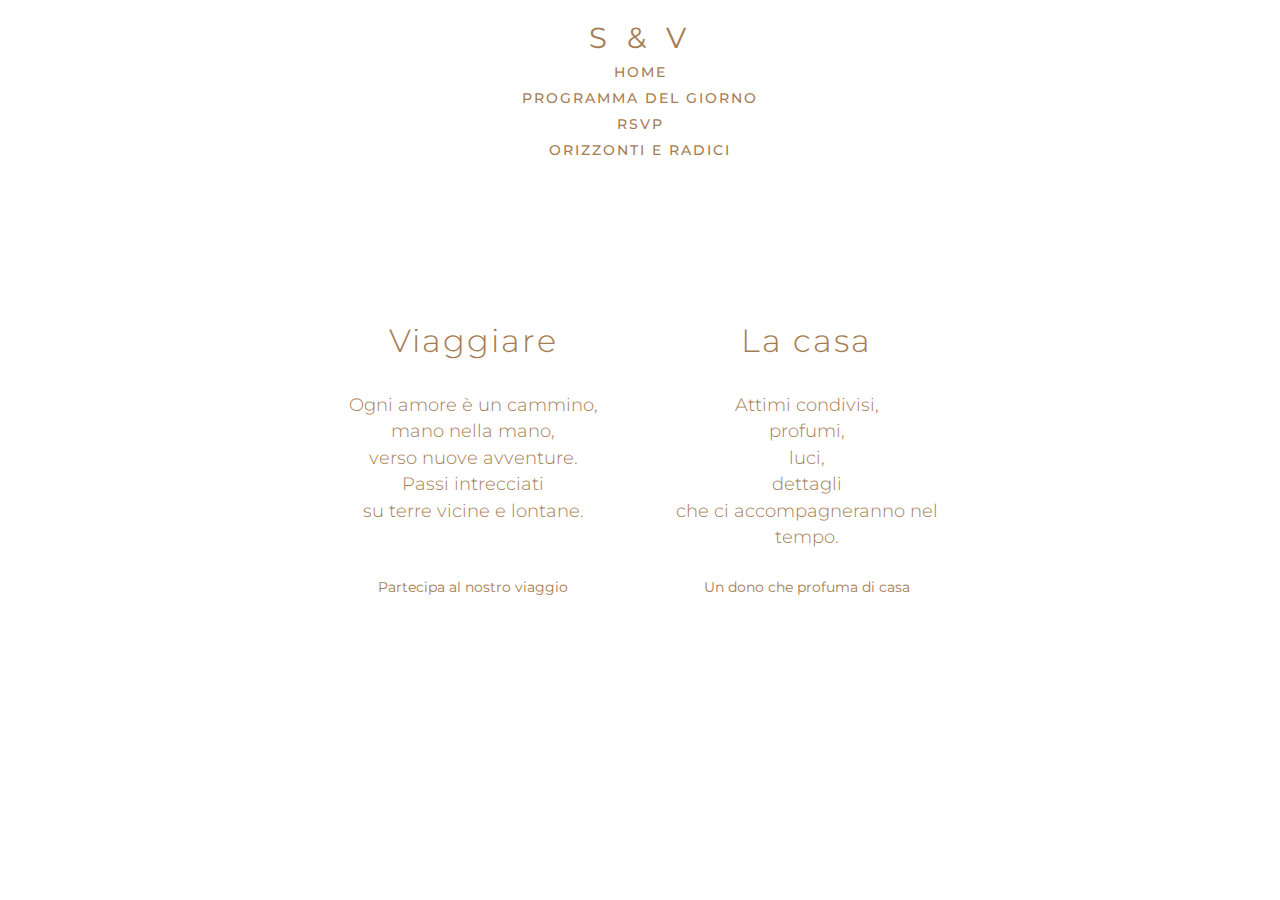
<file: orizzonti_radici.html>
<!DOCTYPE html>
<html lang="it">

<head>
    <meta charset="UTF-8">
    <meta name="viewport" content="width=device-width, initial-scale=1.0">
    <title>Orizzonti e Radici</title>
    <link rel="stylesheet" href="styles.css">
</head>

<body>
    <div class="logo">S & V</div>
    <nav>
        <a href="index.html">HOME</a>
        <a href="programma.html">PROGRAMMA DEL GIORNO</a>
        <a href="rsvp.html">RSVP</a>
        <a href="orizzonti_radici.html">ORIZZONTI E RADICI</a>
    </nav>

    <div class="container-flex">
        <div class="block">
            <h2>Viaggiare</h2>
            <p>Ogni amore è un cammino,<br>
                mano nella mano,<br>
                verso nuove avventure.<br>
                Passi intrecciati <br>
                su terre vicine e lontane.</p>
            <a class="btn" href="#">Partecipa al nostro viaggio</a>
        </div>

        <div class="block">
            <h2>La casa</h2>
            <p>Attimi condivisi,<br>
                profumi, <br>
                luci,<br>
                dettagli <br>
                che ci accompagneranno nel tempo.</p>
            <a class="btn" href="#">Un dono che profuma di casa</a>
        </div>
    </div>
</body>

</html>
</file>
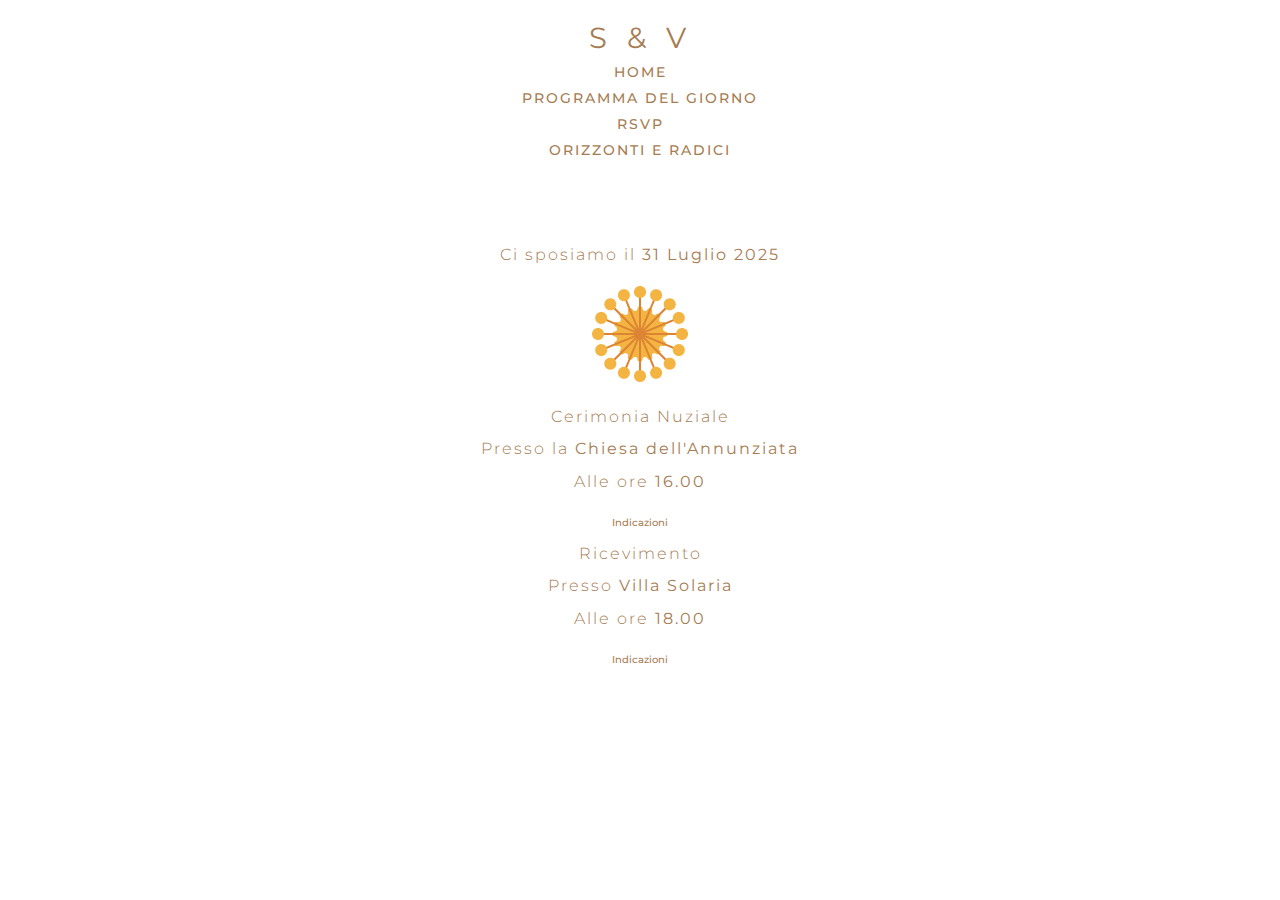
<file: programma.html>
<!DOCTYPE html>
<html lang="it">

<head>
    <meta charset="UTF-8">
    <meta name="viewport" content="width=device-width, initial-scale=1.0, maximum-scale=1.0">
    <title>Programma Matrimonio</title>
    <link rel="stylesheet" href="styles.css">
</head>

<body>
    <div class="logo">S & V</div>

    <nav>
        <a href="index.html">HOME</a>
        <a href="programma.html">PROGRAMMA DEL GIORNO</a>
        <a href="rsvp.html">RSVP</a>
        <a href="orizzonti_radici.html">ORIZZONTI E RADICI</a>
    </nav>

    <div class="container">
        <h2>Ci sposiamo il <strong>31 Luglio 2025</strong> </h2>
        <img src="images/pollen-core.png" alt="Wedding Symbol" class="small-icon">
        <h2>Cerimonia Nuziale</h2>
        <h2>Presso la <strong>Chiesa dell'Annunziata</strong> </h2>
        <h2> Alle ore <strong> 16.00</strong></h2>
            <a class="btn google-btn" 
               href="https://www.google.com/maps/search/?api=1&query=Via+Spirito,+80061+Annunziata+NA+Italy"
               target="_blank">
               Indicazioni
            </a>
        <h2>Ricevimento</h2>
        <h2>Presso <strong> Villa Solaria</strong> </h2>
        <h2>Alle ore <strong> 18.00</strong> </h2>
            <a class="btn google-btn" 
               href="Come%20raggiungere%20Villa%20Solaria.pdf"               
               target="_blank">
               Indicazioni
            </a>

    </div>
</body>

</html>
</file>
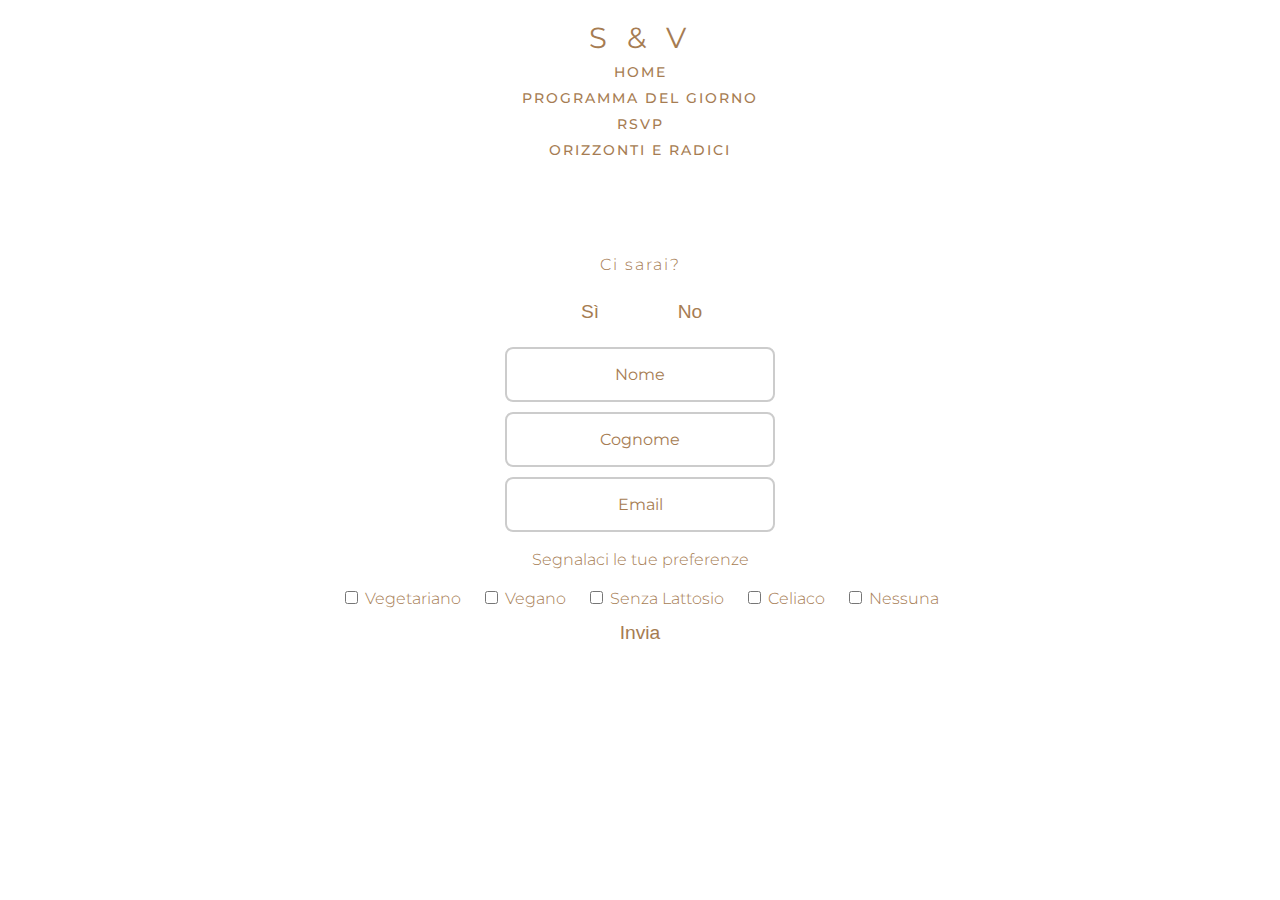
<file: rsvp.html>
<!DOCTYPE html>
<html lang="it">
<head>
    <meta charset="UTF-8">
    <meta name="viewport" content="width=device-width, initial-scale=1.0">
    <title>RSVP</title>
    <link rel="stylesheet" href="styles.css">
</head>

<body>
    <div class="logo">S & V</div>
    <nav>
        <a href="index.html">HOME</a>
        <a href="programma.html">PROGRAMMA DEL GIORNO</a>
        <a href="rsvp.html">RSVP</a>
        <a href="orizzonti_radici.html">ORIZZONTI E RADICI</a>
    </nav>

    <div class="container">
        <h2>Ci sarai?</h2>

        <form id="rsvpForm">
            <div>
                <button type="button" class="btn" onclick="setAttendance('Si')">Sì</button>
                <button type="button" class="btn" onclick="setAttendance('No')">No</button>
            </div>

            <div>
                <input type="text" id="nome" placeholder="Nome" required>
                <input type="text" id="cognome" placeholder="Cognome" required>
                <input type="text" id="email" placeholder="Email" required>
            </div>

            <p class="preferences-text">Segnalaci le tue preferenze</p>

            <div class="preferences">
                <label><input type="checkbox" value="Vegetariano"> Vegetariano</label>
                <label><input type="checkbox" value="Vegano"> Vegano</label>
                <label><input type="checkbox" value="Senza Lattosio"> Senza Lattosio</label>
                <label><input type="checkbox" value="Celiaco"> Celiaco</label>
                <label><input type="checkbox" value="Celiaco"> Nessuna</label>
            </div>

            <button type="submit" class="btn">Invia</button>
        </form>
    </div>

    <script src="script.js"></script>
</body>
</html>
</file>
<file: styles.css>
@import url('https://fonts.googleapis.com/css2?family=Montserrat:wght@300;400;500;600&display=swap');

html, body {
  height: 100%;
  margin: 0;
  padding: 0;
}

body {
  font-family: 'Montserrat', sans-serif;
  background-color: #ffffff;
  color: #A67C52; /* Testo sempre visibile */
  display: flex;
  flex-direction: column;
  align-items: center;
  justify-content: center;
  min-height: 100vh;
  text-align: center;
  margin: 0;
  padding: 0;
  position: relative;
}

.logo {
  position: absolute;
  top: 20px;
  font-size: 1.8em;
  font-weight: 400;
  letter-spacing: 6px;
  color: #A67C52;
  display:flex
}

nav {
  position: absolute;
  top: 70px;
  width: 100%;
  text-align: center;
}

nav a {
  margin: 0 12px;
  font-size: 0.9em;
  color: #A67C52;
  letter-spacing: 2px;
  text-decoration: none;
  text-transform: uppercase;
  font-weight: 500;
  transition: color 0.3s;
}

nav a:hover {
  color: #f4cbcb;
}

.container {
  width: 100%;
  max-width: 950px;
  padding: 30px;
  box-sizing: border-box;
}

.container h1 {
  margin-top: 60px; 
}

h1 {
  font-size: 6em;
  font-weight: 400;
  letter-spacing: 4px;
  margin-bottom: -150px; /* Spazio tra il titolo e il countdown */
  color: #A67C52;
  display:flex
}

h2 {
  font-size: 1em;
  font-weight: 300;
  color: #A67C52;
  letter-spacing: 2px;
}

p {
  font-size: 1em;
  font-weight: 300;
  color: #A67C52;
  line-height: 1.5;
}

/* Sposta il countdown più in basso */
#countdown {
  display: flex;
  justify-content: center;
  gap: 10px;
  margin-top: 200px; /* Maggiore spazio tra titolo e countdown */
}

#countdown div {
  padding: 12px;
  color: #A67C52;
  border-radius: 5px;
  width: 90px;
  font-weight: 400;
  font-size: 0.9em;
}

/* Sposta i pulsanti "Sì" e "No" più al centro */
#rsvpForm div:first-child {
  display: flex;
  justify-content: center;
  margin: 10px 0; /* Maggiore spazio sopra e sotto */
}

#rsvpForm input[type="text"] {
  width: 100%;
  max-width: 250px; /*larghezza*/ 
  height: 35px; /*altezza*/ 
  font-size: 1em;
  padding: 8px; /*spazio interno*/ 
  border-radius: 8px;
  border: 2px solid #ccc;
  text-align: center;
  display: block;
  margin: 10px auto; /* Centra gli input */
}

#rsvpForm input[type="text"]::placeholder {
  font-size: 1em; /* Aumenta la grandezza del testo nel placeholder */
  color: #A67C52; /* Cambia colore per renderlo più visibile */
}

.btn {
  padding: 12px 24px;
  font-size: 1em;
  border: 2px solid rgb(255, 255, 255);
  cursor: pointer;
  transition: 0.3s;
}

.btn:hover {
  background-color: #f4cbcb;
}



#rsvpForm .btn {
  width: 100px; /* Imposta la stessa larghezza per entrambi */
  height: 50px; /* Imposta la stessa altezza per entrambi */
  font-size: 1em; /* Mantiene il testo leggibile */
  text-align: center;
  padding: 10px 0; /* Allinea verticalmente il testo */
  border-radius: 8px; /* Smussa gli angoli */
  background-color: #ffffff; 
  color: #A67C52; /* Testo scuro per contrasto */
  border: none; /*2px solid #ffffff;*/ /* Bordo leggermente più scuro */
 cursor: pointer;
transition: opacity 0.3s
}


#rsvpForm .btn:hover {
  opacity: 0.8;
  background-color: #f4cbcb
}


form input[type="text"] {
  padding: 12px;
  width: 85%;
  margin-top: 15px;
  text-align: center;
  border-radius: 5px;
  border: 1px solid #A67C52;
  font-family: 'Montserrat', sans-serif;
}

.preferences {
  margin-top: 15px;
  font-size: 1em;
}

.preferences label {
  margin: 8px;
  font-weight: 300;
}

.preferences input[type="checkbox"] {
  accent-color: #A67C52;
}

/* Rimuove tutti i riquadri */
.container, #countdown {
  background-color: transparent !important;
  box-shadow: none !important;
  border: none !important;
}

/* Se ancora vedi un box, aggiungi questa regola */
.container div {
  background: none !important;
  box-shadow: none !important;
  border: none !important;
}

@media (max-width: 600px) {
  h1 {
      display: block;
      text-align: center;
      font-size: 1.5em; /* Riduci leggermente la dimensione per mobile */
      line-height: 1.3; /* Aggiunge spaziatura */
      white-space: pre-line; /* Forza l'andata a capo */
  }
}

  /* Pulsanti "Sì" e "No" nel RSVP */
  #rsvpForm .btn {
    font-size: 1.2em;
    padding: 12px 20px;
  }


  #countdown div {
    width: auto; /* Impedisce che i box si allarghino troppo */
    padding: 10px 15px; /* Adatta la grandezza */
    text-align: center;
  }


  nav {
    top: 55px;
  }

  nav a {
    display: block;
    margin: 8px 0;
  }

  .container {
    padding: 20px;
  }

  #countdown {
    flex-direction: column;
    align-items: center;
  }

  #countdown div {
    width: 90%;
  }

  .container-flex {
    display: flex;
    justify-content: center; /* Centra orizzontalmente */
    align-items: stretch; /* Assicura che entrambi i blocchi abbiano la stessa altezza */
    gap: 50px; /* Distanza tra i blocchi */
    max-width: 1000px;
    margin: 50px auto; /* Centra il contenitore */
}
  
.block {
  width: 45%;
  text-align: center;
  display: flex;
  flex-direction: column;
  justify-content: space-between; /* Distribuisce il contenuto in modo uniforme */
  align-items: center;
}
  
.block h2 {
  font-size: 2em;
  margin-bottom: 15px;
}

.block p {
  font-size: 1.1em;
  line-height: 1.5;
  color: #A67C52;
  flex-grow: 1; /* Assicura che entrambi i paragrafi occupino lo stesso spazio */
}
  
.block .btn {
  margin-top: auto; /* Spinge il pulsante verso il basso per allinearlo */
  padding: 10px 20px;
  background-color: #ffffff; /* Pesca chiaro */
  color: #A67C52;
  border-radius: 5px;
  text-decoration: none;
  font-weight: 400;
  font-size: 0.9em;
  display: inline-block;
  border: none /*2px solid #ffffff;*/
}

.block .btn:hover {
  background-color: #f4cbcb;
}

.google-btn:hover {
  background-color: #f4cbcb;
}

.google-btn {
  background-color: #ffffff; /* Pesca chiaro */
  color: #ffffff;
  border-radius: none;
  text-decoration: none;
  font-weight: 500;
  font-size: 0.6em;
  padding: 3px 10px;
  border: none; /*2px solid #fcfcfc;*/
  display: inline-block;
  margin-top: 10px; /* Distanza dal testo */
}

/* Imposta il colore per tutti i testi */
body, h1, h2, h3, p, nav a, #countdown div, .btn {
  color: #A67C52; /* Marrone estratto */
}
</file>
